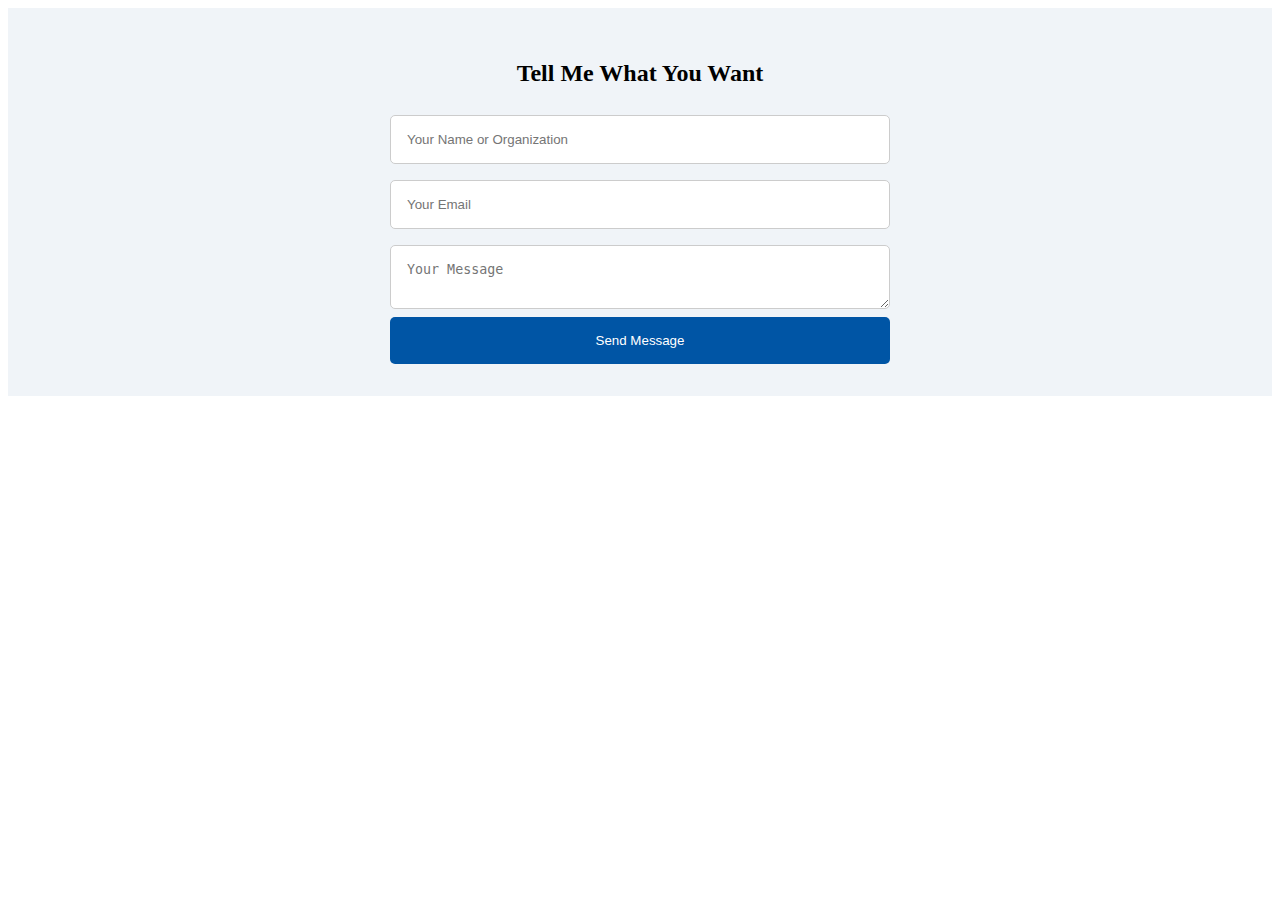
<file: index.html>
<!DOCTYPE html>
<html lang="en">
  <head>
    <meta charset="UTF-8" />
    <title>Contact Us - Wizconn</title>
    <link rel="stylesheet" href="style.css" />
  </head>
  <body>
    <section class="contact-form">
      <h2>Tell Me What You Want</h2>
      <form action="https://formsubmit.co/info@wizconn.com" method="POST">
        <input
          type="text"
          name="name"
          placeholder="Your Name or Organization"
          required
        />
        <input type="email" name="email" placeholder="Your Email" required />
        <textarea name="message" placeholder="Your Message" required></textarea>
        <input type="hidden" name="_next" value="https://pipeapplenan.github.io/form/thankyou.html" />
        <button type="submit">Send Message</button>
      </form>
    </section>
  </body>
</html>
</file>
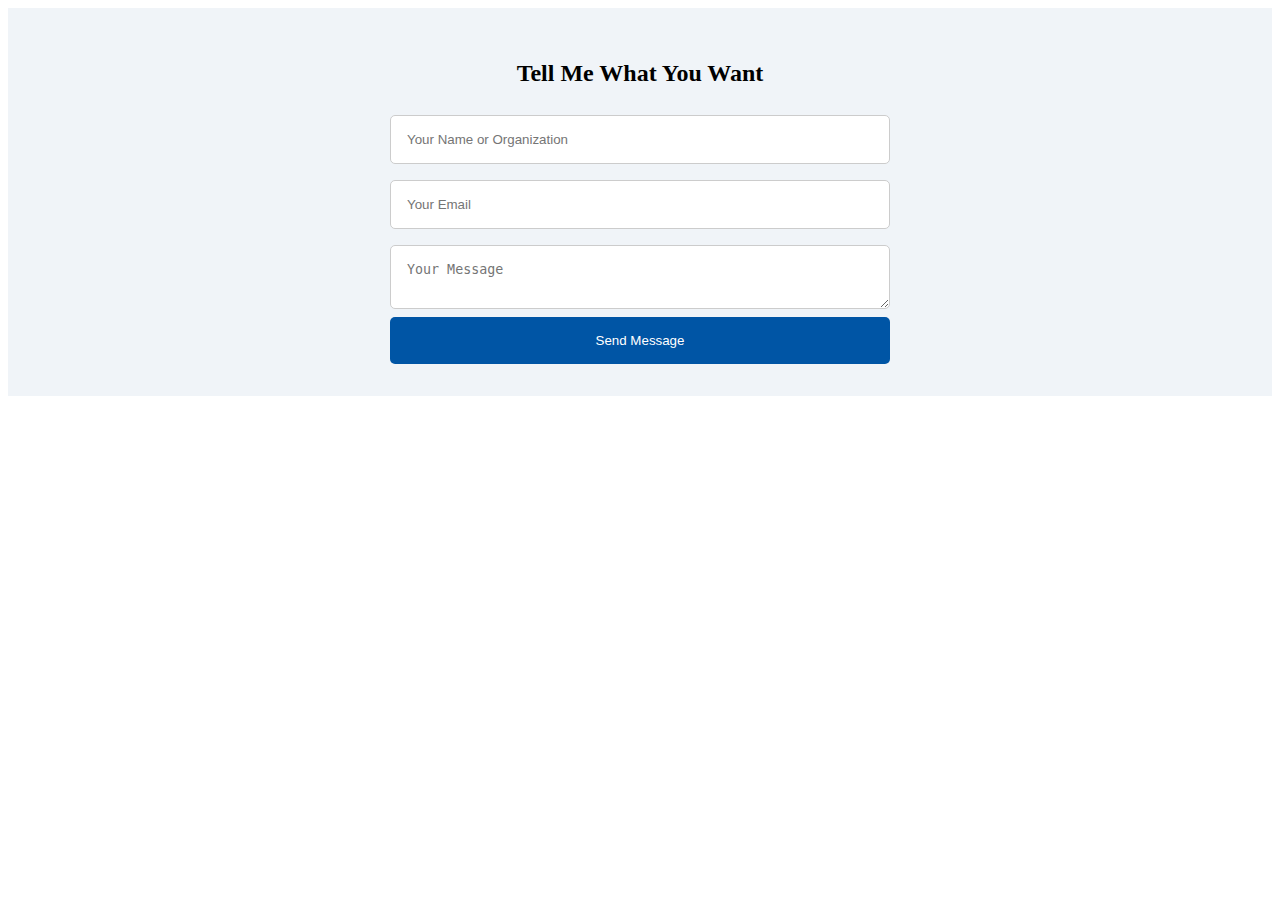
<file: form.html>
<!DOCTYPE html>
<html lang="en">
  <head>
    <meta charset="UTF-8" />
    <title>Contact Us - Wizconn</title>
    <link rel="stylesheet" href="style.css" />
  </head>
  <body>
    <section class="contact-form">
      <h2>Tell Me What You Want</h2>
      <form action="https://formsubmit.co/info@wizconn.com" method="POST">
        <input
          type="text"
          name="name"
          placeholder="Your Name or Organization"
          required
        />
        <input type="email" name="email" placeholder="Your Email" required />
        <textarea name="message" placeholder="Your Message" required></textarea>
        <input type="hidden" name="_next" value="https://xiaonangu.github.io/wizconn-site/thankyou.html" />
        <button type="submit">Send Message</button>
      </form>
    </section>
  </body>
</html>
</file>
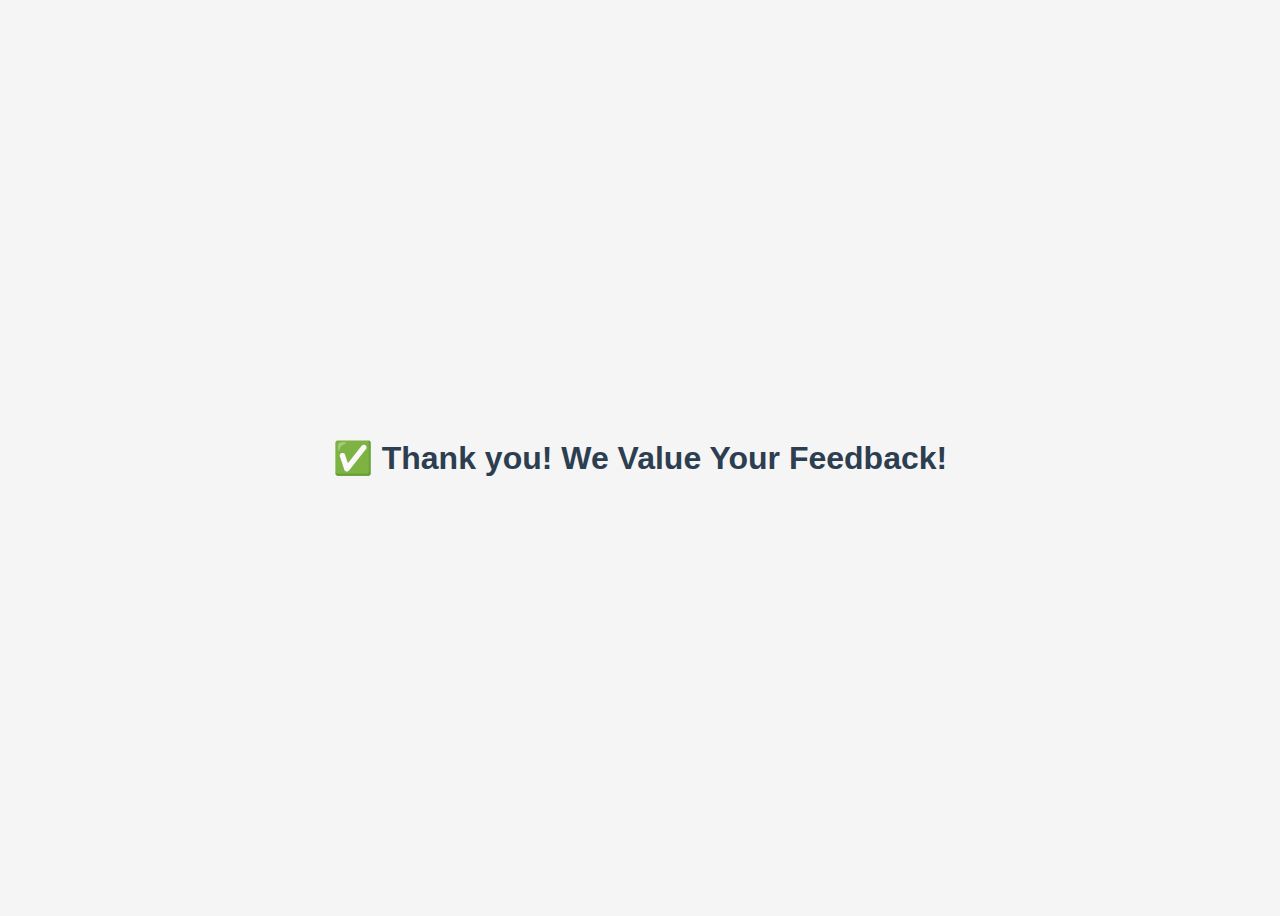
<file: thankyou.html>
<!DOCTYPE html>
<html lang="en">
  <head>
    <meta charset="UTF-8" />
    <meta name="viewport" content="width=device-width, initial-scale=1.0" />
    <title>Thank You</title>
    <!-- 3 秒后跳回到表单页面 -->
    <meta
      http-equiv="refresh"
      content="3;url=https://pipeapplenan.github.io/form/"
    />
    <style>
      body {
        display: flex;
        justify-content: center;
        align-items: center;
        height: 100vh;
        font-family: sans-serif;
        background-color: #f5f5f5;
      }
      h1 {
        color: #2c3e50;
      }
    </style>
  </head>
  <body>
    <h1>✅ Thank you! We Value Your Feedback!</h1>
  </body>
</html>
</file>
<file: style.css>
/* form*/
.contact-form {
  padding: 2rem;
  background-color: #f0f4f8;
  text-align: center;
}

.contact-form form {
  display: flex;
  flex-direction: column;
  max-width: 500px;
  margin: 0 auto;
}

.contact-form input,
.contact-form textarea {
  padding: 1rem;
  margin: 0.5rem 0;
  border: 1px solid #ccc;
  border-radius: 5px;
}

.contact-form button {
  background-color: #0055a5;
  color: white;
  padding: 1rem;
  border: none;
  border-radius: 5px;
  cursor: pointer;
}
</file>
